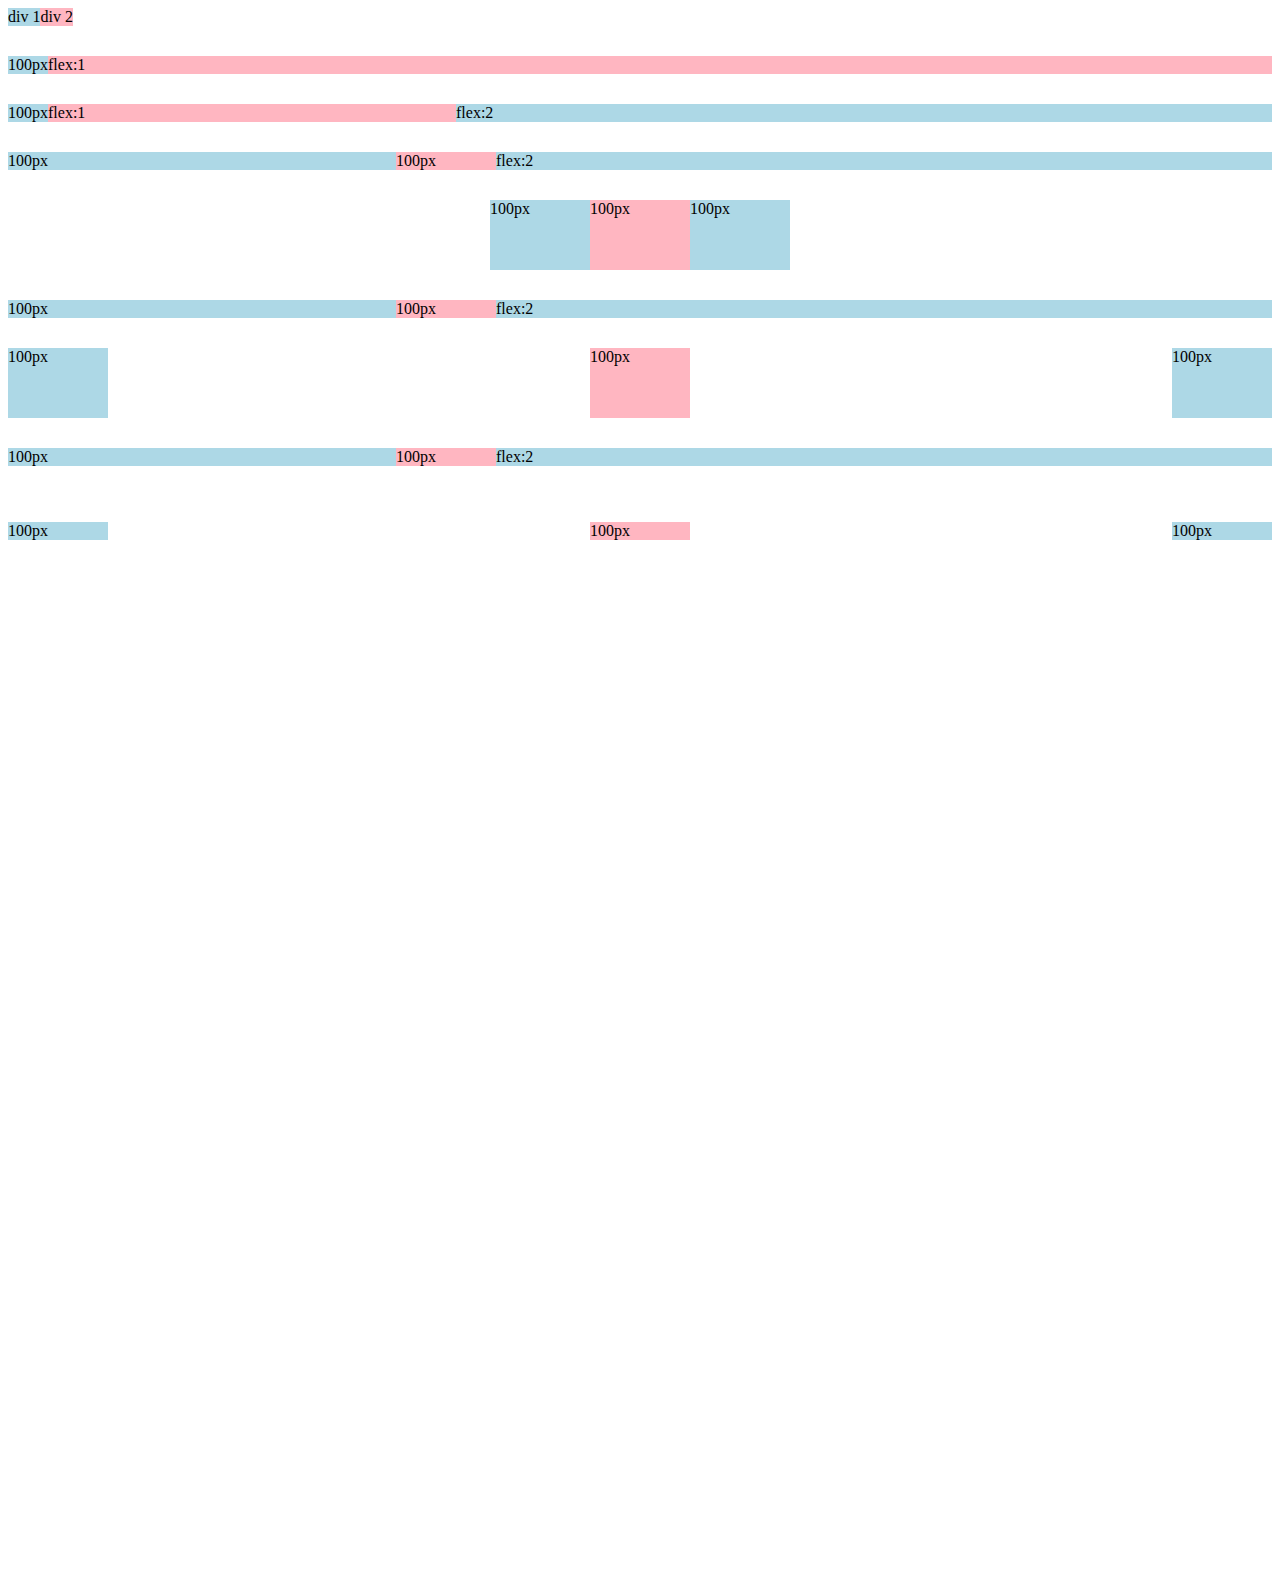
<file: My_Projects/Youtube-Clone-Project/Channel-picture/flexbox.html>
<!DOCTYPE html>
<html>
  <head>
    <title>Flexbox Practice</title>
  </head>
  <body style="padding-bottom:1000px ;">
    <div style="display: flex;
    flex-direction: row;
  
    " >
      <div style="background-color: lightblue;">div 1</div>
      <div style="background-color: lightpink;">div 2</div>
    </div>

      <div style="display: flex;
      flex-direction: row;
      margin-top: 30px;
      " >
        <div style="background-color: lightblue; width: 100xpx;">100px</div>
        <div style="background-color: lightpink; flex: 1;">flex:1</div>
      </div>

    </div>

    <div style="display: flex;
    flex-direction: row;
    margin-top: 30px;
    " >
      <div style="background-color: lightblue; width: 100xpx;">100px</div>
      <div style="background-color: lightpink; flex: 1;">flex:1</div>
      <div style="background-color: lightblue; flex: 2;">flex:2</div>
    </div>


    <div style="display: flex;
    flex-direction: row;
    margin-top: 30px;
    " >
       <div style="background-color: lightblue;flex: 1;">100px</div>
       <div style="background-color: lightpink;width: 100px;">100px</div>
       <div style="background-color: lightblue; flex: 2;">flex:2</div>
    </div>

  </div>

  <div style="display: flex;
  flex-direction: row;
  margin-top: 30px;
  height: 70px;
  border-width: 1px;
  border-style: soild;
  border-color: grey;
  justify-content:  center;
  " >
    <div style="background-color: lightblue;width: 100px;">100px</div>
    <div style="background-color: lightpink;width: 100px;">100px</div>
    <div style="background-color: lightblue; width: 100px;">100px</div>
  </div>


    <div style="display: flex;
    flex-direction: row;
    margin-top: 30px;
    " >
      <div style="background-color: lightblue;flex: 1;">100px</div>
      <div style="background-color: lightpink;width: 100px;">100px</div>
      <div style="background-color: lightblue; flex: 2;">flex:2</div>
    </div>

  </div>

  <div style="display: flex;
  flex-direction: row;
  margin-top: 30px;
  height: 70px;
  border-width: 1px;
  border-style: soild;
  border-color: grey;
  justify-content:  space-between;

  " >
    <div style="background-color: lightblue;width: 100px;">100px</div>
    <div style="background-color: lightpink;width: 100px;">100px</div>
    <div style="background-color: lightblue; width: 100px;">100px</div>
</div>





<div style="display: flex;
flex-direction: row;
margin-top: 30px;
" >
  <div style="background-color: lightblue;flex: 1;">100px</div>
  <div style="background-color: lightpink;width: 100px;">100px</div>
  <div style="background-color: lightblue; flex: 2;">flex:2</div>
</div>

</div>

<div style="display: flex;
flex-direction: row;
margin-top: 30px;
height: 70px;
border-width: 1px;
border-style: soild;
border-color: grey;
justify-content:  space-between;
align-items: center;

" >
<div style="background-color: lightblue;width: 100px;">100px</div>
<div style="background-color: lightpink;width: 100px;">100px</div>
<div style="background-color: lightblue; width: 100px;">100px</div>
</div>
  </body>
</html>
</file>
